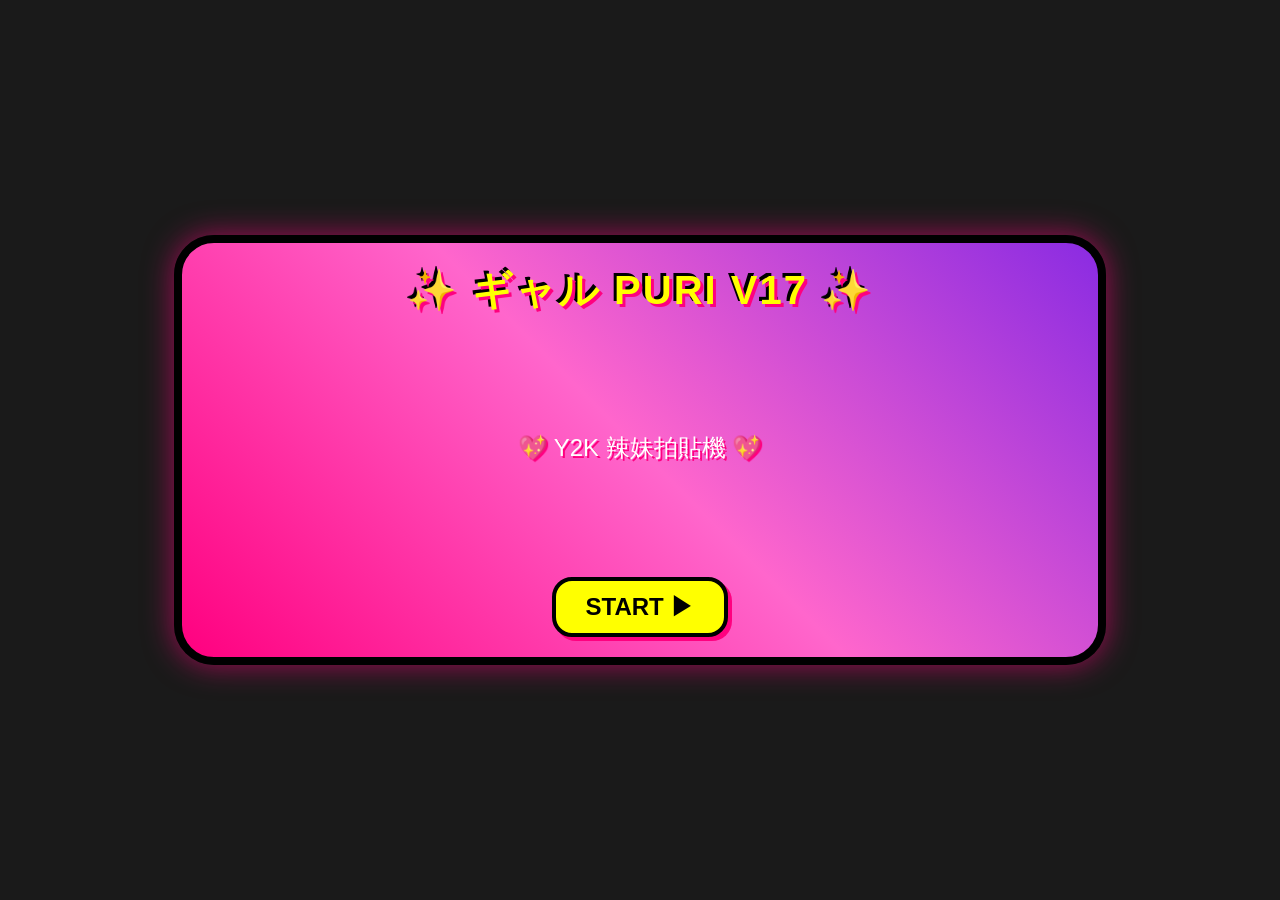
<file: index.html>
<!DOCTYPE html>
<html lang="zh-TW">
<head>
    <meta charset="UTF-8">
    <meta name="viewport" content="width=device-width, initial-scale=1.0">
    <title>ギャルPURI - 首頁</title>
    <link rel="stylesheet" href="style.css">
</head>
<body data-page="home">
    <div class="phone-container">
        <h1 class="gal-title">✨ ギャル PURI v17 ✨</h1>
        <div class="content-area">
            <p style="color: #fff; font-size: 1.5rem; text-align: center; text-shadow: 2px 2px 0 #ff007f;">
                💖 Y2K 辣妹拍貼機 💖
            </p>
        </div>
        <button class="gal-btn" onclick="window.location.href='frame.html'">START ▶</button>
    </div>
</body>
</html>
</file>
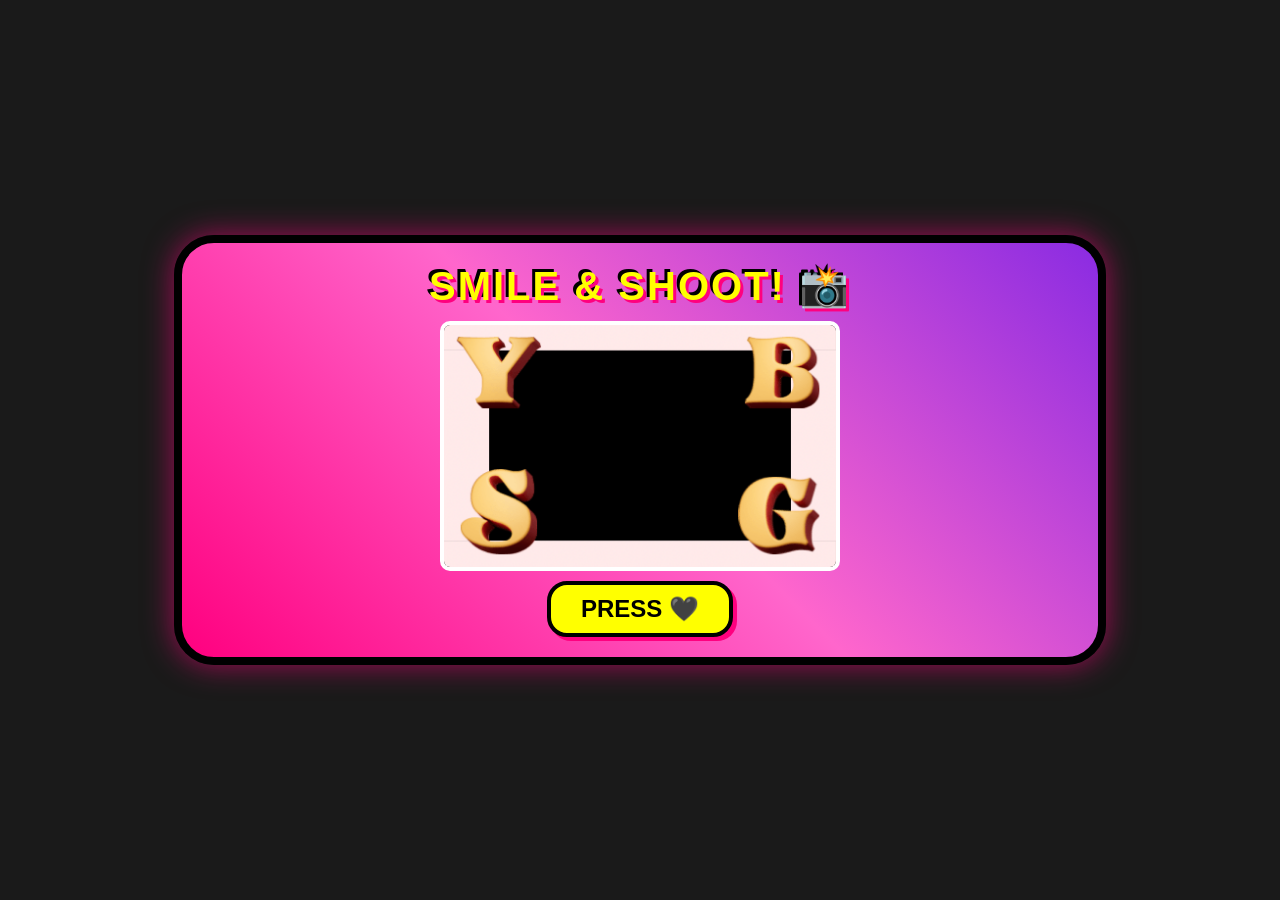
<file: camera.html>
<!DOCTYPE html>
<html lang="zh-TW">
<head>
    <meta charset="UTF-8">
    <meta name="viewport" content="width=device-width, initial-scale=1.0">
    <title>拍照中 - ギャルPURI</title>
    <link rel="stylesheet" href="style.css">
</head>
<body data-page="camera">
    <div class="phone-container">
        <h1 class="gal-title">SMILE & SHOOT! 📸</h1>
        <div class="content-area">
            <div class="photo-workspace">
                <video id="video" autoplay playsinline></video>
                <img id="frame-overlay" class="frame-overlay" src="" alt="Frame">
            </div>
        </div>
        <button class="gal-btn" id="capture-btn">PRESS 🖤</button>
    </div>
    <script src="app.js"></script>
</body>
</html>
</file>
<file: style.css>
/* style.css */
* {
    box-sizing: border-box;
    margin: 0;
    padding: 0;
    font-family: 'Comic Sans MS', 'Impact', sans-serif;
}

body {
    background-color: #1a1a1a;
    display: flex;
    justify-content: center;
    align-items: center;
    height: 100vh;
    overflow: hidden;
}

/* iPhone 17 橫式容器 (19.5:9 比例) */
.phone-container {
    width: 932px;
    height: 430px;
    background: linear-gradient(45deg, #ff007f, #ff66cc, #8a2be2);
    border: 8px solid #000;
    border-radius: 40px;
    position: relative;
    overflow: hidden;
    display: flex;
    flex-direction: column;
    justify-content: space-between;
    align-items: center;
    padding: 20px;
    box-shadow: 0 0 30px rgba(255, 0, 127, 0.6);
}

/* 辣妹字體風格 */
.gal-title {
    font-size: 2.5rem;
    color: #ffff00;
    text-shadow: 3px 3px 0px #ff007f, -3px -3px 0px #000;
    text-transform: uppercase;
    font-weight: bold;
    letter-spacing: 2px;
    animation: flash 1s infinite alternate;
}

/* 霓虹閃爍按鈕 */
.gal-btn {
    background: #ffff00;
    color: #000;
    font-size: 1.5rem;
    font-weight: bold;
    padding: 10px 30px;
    border: 4px solid #000;
    border-radius: 20px;
    cursor: pointer;
    box-shadow: 4px 4px 0px #ff007f;
    transition: transform 0.1s, box-shadow 0.1s;
    text-decoration: none;
    text-align: center;
}

.gal-btn:active {
    transform: translate(4px, 4px);
    box-shadow: 0px 0px 0px #ff007f;
}

/* 閃爍動畫 */
@keyframes flash {
    0% { filter: drop-shadow(0 0 5px #fff); }
    100% { filter: drop-shadow(0 0 15px #ff007f); }
}

/* 主內容區域 */
.content-area {
    width: 100%;
    height: 75%;
    display: flex;
    justify-content: center;
    align-items: center;
    gap: 20px;
}

/* 外框選擇排版 */
.frame-option {
    width: 150px;
    height: 100px;
    border: 4px dashed #fff;
    cursor: pointer;
    background: rgba(255, 255, 255, 0.2);
    display: flex;
    justify-content: center;
    align-items: center;
    color: #fff;
    border-radius: 10px;
    font-weight: bold;
    font-size: 1.1rem;
    overflow: hidden;
    transition: transform 0.2s, border-color 0.2s, box-shadow 0.2s;
}

/* 外框選擇 Hover 特效：加上霓虹發光效果 */
.frame-option:hover {
    border-color: #ffff00;
    transform: scale(1.05);
    box-shadow: 0 0 15px #ffff00, 0 0 25px #ff007f;
}

.frame-option img {
    width: 100%;
    height: 100%;
    object-fit: cover;
}

/* 相機與相片工作區 */
.photo-workspace {
    position: relative;
    width: 400px;
    height: 250px;
    background: #000;
    border: 4px solid #fff;
    border-radius: 10px;
    overflow: hidden;
}

#video, #captured-img, #result-img {
    width: 100%;
    height: 100%;
    object-fit: cover;
}

/* 疊加的外框 */
.frame-overlay {
    position: absolute;
    top: 0;
    left: 0;
    width: 100%;
    height: 100%;
    pointer-events: none;
    object-fit: cover;
}

/* 貼圖工具箱選單 */
.sticker-menu {
    display: flex;
    flex-direction: column;
    gap: 10px;
    background: rgba(0, 0, 0, 0.5);
    padding: 10px;
    border-radius: 10px;
    height: 100%;
    overflow-y: auto;
}

.sticker-item {
    width: 50px;
    height: 50px;
    cursor: pointer;
    border: 2px solid transparent;
    background: rgba(255,255,255,0.1);
    display: flex;
    justify-content: center;
    align-items: center;
    color: #fff;
    font-size: 1.5rem;
}

.sticker-item:hover {
    border-color: #ffff00;
}

/* 可拖拽貼圖 */
.draggable-sticker {
    position: absolute;
    width: 50px;
    height: 50px;
    cursor: move;
    touch-action: none;
    user-select: none;
}
</file>
